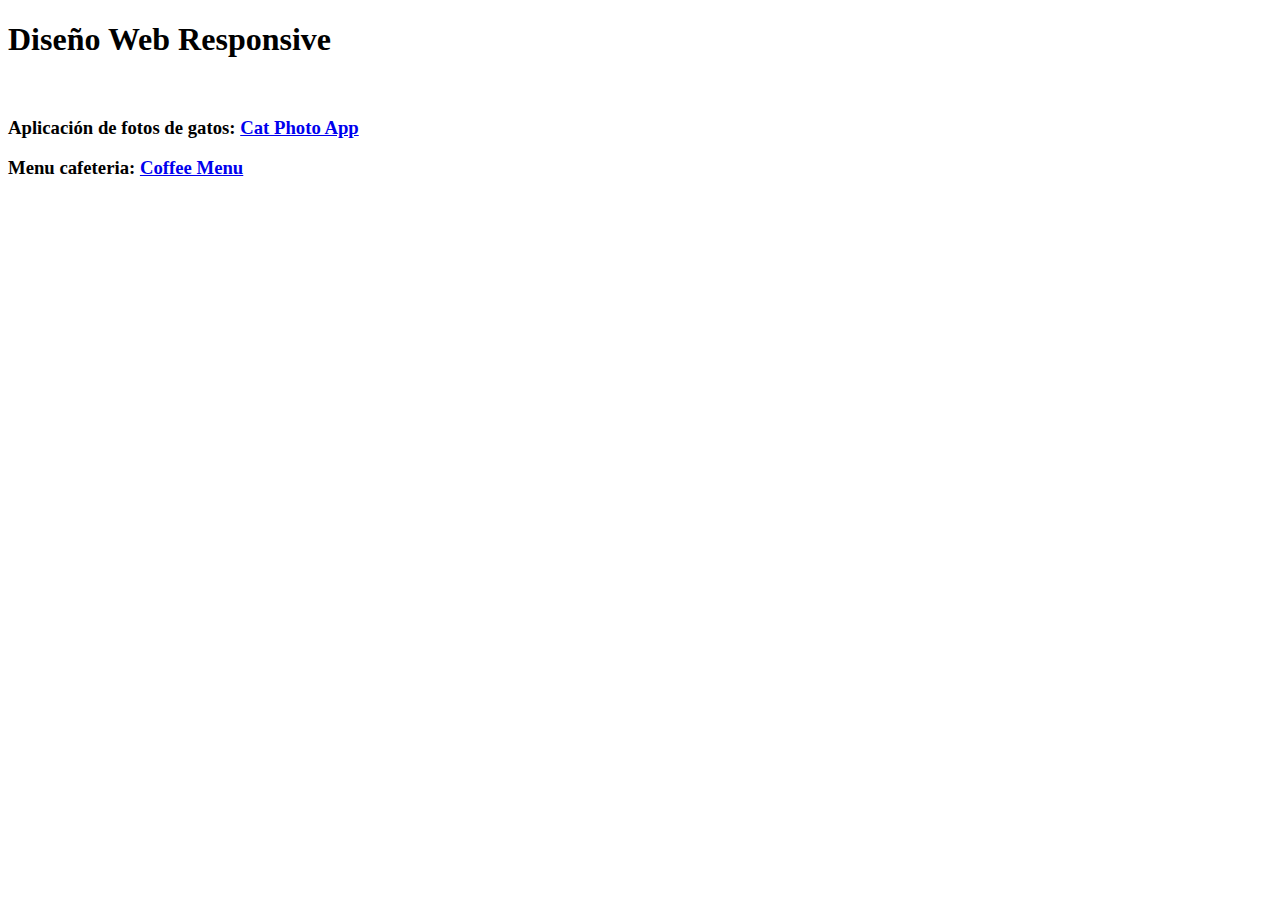
<file: index.html>
<!DOCTYPE html>
<html lang="en">
<head>
    <meta charset="UTF-8">
    <meta name="viewport" content="width=device-width, initial-scale=1.0">
    <title>HTML</title>
</head>
<body>
    <h1>Diseño Web Responsive</h1>
    <br>
    <h3> Aplicación de fotos de gatos:
        <a href="CatsPage/cats.html" target="_blank" rel="noopener noreferrer">Cat Photo App</a></a>
    </h3>
    <h3> Menu cafeteria:
        <a href="CafeMenu/cafe.html" target="_blank" rel="noopener noreferrer">Coffee Menu</a></a>
    </h3>
</body>
</html>
</file>
